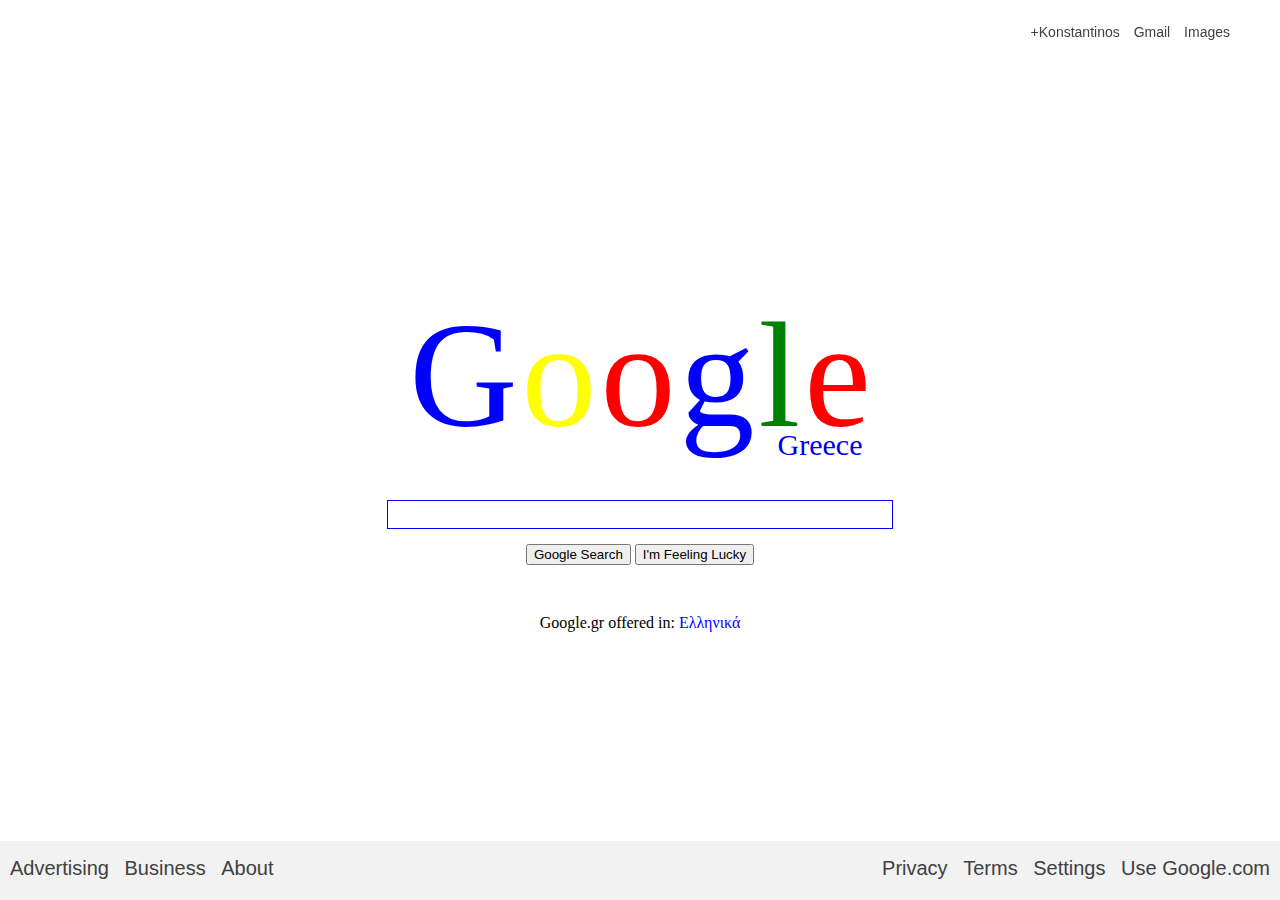
<file: index.html>
<!doctype html>
<html lang="en">
<head>
<meta charset="UTF-8">
<title>the_odin_project Google homepage</title>
<link rel="stylesheet" href="style.css">
</head>
<body>
<header>
<ul>
    <li>+Konstantinos</li>
    <li>Gmail</li>
    <li>Images</li>
    <li id="apps"></li>
    <li id="notifications"></li>
    <li id="plus"></li>
    <li id="avatar"></li>
</ul>
</header>
<section>
<a href="#">
<div class="colors">
    <h1 style="color: blue">G</h1>
    <h1 style="color: yellow">o</h1>
    <h1 style="color: red">o</h1>
    <h1 style="color: blue">g</h1>
    <h1 style="color: green">l</h1>
    <h1 style="color: red">e</h1>
    <p>Greece</p>
</div>
</a>
<div class="search">
    <form>
    <input type="text" name="google-search"><br>
    <ul>
        <li><input type="submit" value="Google Search"></li>
        <li><input type="submit" value="I'm Feeling Lucky"></li>
    </ul>
    </form>
    <h2>Google.gr offered in: <span>Ελληνικά</span></h2>
</div>
</section>
<footer>
<ul id="left">
    <li>Advertising</li>
    <li>Business</li>
    <li>About</li>
</ul>
<ul id="right">
    <li>Privacy</li>
    <li>Terms</li>
    <li>Settings</li>
    <li>Use Google.com</li>
</ul>
</footer>
</body>
</html>
</file>
<file: style.css>
html, body, div, span, applet, object, iframe,
h1, h2, h3, h4, h5, h6, p, blockquote, pre,
a, abbr, acronym, address, big, cite, code,
del, dfn, em, img, ins, kbd, q, s, samp,
small, strike, strong, sub, sup, tt, var,
b, u, i, center,
dl, dt, dd, ol, ul, li,
fieldset, form, label, legend,
table, caption, tbody, tfoot, thead, tr, th, td,
article, aside, canvas, details, embed, 
figure, figcaption, footer, header, hgroup, 
menu, nav, output, ruby, section, summary,
time, mark, audio, video {
	margin: 0;
	padding: 0;
	border: 0;
	font-size: 100%;
	font: inherit;
	vertical-align: baseline;
}
/* HTML5 display-role reset for older browsers */
article, aside, details, figcaption, figure, 
footer, header, hgroup, menu, nav, section {
	display: block;
}
body {
	line-height: 1;
}
ol, ul {
	list-style: none;
}
blockquote, q {
	quotes: none;
}
blockquote:before, blockquote:after,
q:before, q:after {
	content: '';
	content: none;
}
table {
	border-collapse: collapse;
	border-spacing: 0;
}

									/* Below follows the actual CSS */

* { 
	/* border: 1px dashed red;*/
	font-family: Arial, sans-serif;
}
/* ------------------------------------------ HEADER PROPERTIES */

header {
	position: fixed;
	top: 0;
	right: 0;
}

header ul {
	margin-top: 20px;
	font-family: arial, sans-serif;
	color: #404040;
	font-size: 14px;
	line-height: 24px;
}

header ul li {
	display: inline;
	margin-right: 10px;
}

/* ---------------------------------------------- SECTION PROPERTIES */

a {
	text-decoration: none;
}
section { 
	width: 100%;
	margin-top: 300px;
	text-align: center;
}

section div .colors {
	position: relative;
}

section div.colors h1 {
	display: inline;
	font-size: 150px;
}

section div.colors p {
	position: relative;
	top: -20px;
	left: 180px;
	font-size: 30px;
}

input[type="text"] {
	line-height: 25px;
	border: 1px solid blue;
	width: 500px;
}

section div.search {
	margin-top: 20px;
}

section div.search ul {
	padding-top: 15px;
	padding-bottom: 50px;
}

section div.search ul li {
	display: inline;
}

span {
	color: blue;
}

/* --------------------------------------------- FOOTER PROPERTIES */

footer {
	background-color: #f2f2f2;
	position: fixed;
	bottom: 0;
	width: 100%;
	font-family: arial, sans-serif;
	color: #404040;
	font-size: 20px;
	line-height: 24px;
}

footer ul {
	padding-top: 15px;
}

footer #left {
	float: left;
	margin-left: 10px;
}

footer #left li {
	display: inline;
	margin-right: 10px;
}

footer #right {
	float: right;
	padding-bottom: 20px;
	margin-right: 10px;
}

footer #right li {
	display: inline;
	margin-left: 10px;
}
</file>
